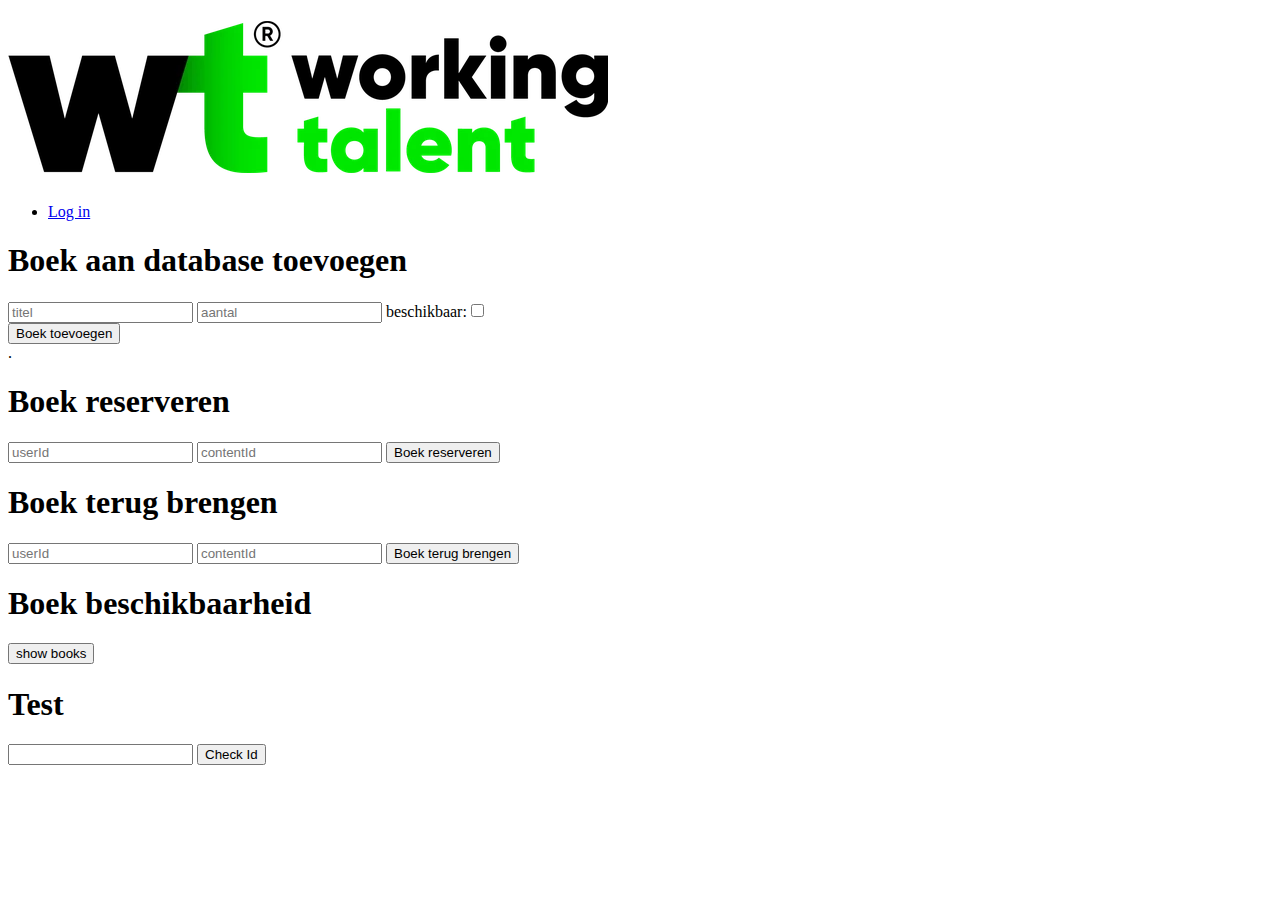
<file: frontdesk.html>
<!DOCTYPE html>
<html lang="en">
<head>
    <meta charset="UTF-8">
    <meta name="viewport" content="width=device-width, initial-scale=1.0">
    <title>Book reservation</title>
    <!-- <link rel="stylesheet" href="template-style.css" /> -->
</head>
<script>
    function addBook(){
        let title = document.getElementById("new-title").value
        // let amount = document.getElementById("new-amount").value
        // let available = document.getElementById("new-available").value

        fetch("https://wt2407.azurewebsites.net/api/books/addBook/"+ title);

        console.log(title)
        // console.log(amount)
        // console.log(available)

        document.getElementById("addBoekAlert").innerHTML = "Boek toegevoegd: " + title;
    }
    
    async function showBooks(){         
    // Need bs.findall() in booksEndpoint to get all the books.
        console.log("check1");           
        try{
            const response = await fetch("https://wt2407.azurewebsites.net/showBooks");
            console.log(response);
            if(!response.ok){
                throw new Error(`Response status: ${response.status}`);
            }
            const json = await response.json();
            console.log(json);
            var eindString = "<table border=1>";
            eindString += "<tr><td>ID</td><td>Name</td><td>Available</td></tr>"
            for(var x = 0; x < json.length; x++){
                eindString += "<tr><td>"+json[x].contentId+"</td><td>"+json[x].contentName+"</td><td>"+json[x].available+"</td></tr>";
            }
            eindString += "</table>";
            document.getElementById("TMTable").innerHTML = eindString;
        }
        catch(error){
            console.error(error.message)
        }
    }

    async function reserveFrontEnd(){
        let userId = document.getElementById("new-userId").value
        let contentId = document.getElementById("new-contentId").value
        try{
            await fetch("https://wt2407.azurewebsites.net/reserveFrontEnd/"+ userId + "/" + contentId);
            document.getElementById("boekGereserveerd").innerHTML = contentId + " gereserveerd door " + userId;
        }
        catch(error){
            console.log(error.message);
        }
        
    }

    async function returnFrontEnd(){
        let userId_return = document.getElementById("new-userId-return").value
        let contentId_return = document.getElementById("new-contentId-return").value

        try{
            await fetch("https://wt2407.azurewebsites.net/returnFrontEnd/"+ userId_return + "/" + contentId_return);
            document.getElementById("boekTerugGebracht").innerHTML = contentId_return + " terug gebracht door " + userId_return;
        }
        catch(error){
            console.log(error.message);
        }
    }

    async function IdCheck(){
        let inputId = document.getElementById("new-id").value;          
        try{
            const response = await fetch("https://wt2407.azurewebsites.net/showBooks");
            console.log(response);
            if(!response.ok){
                throw new Error(`Response status: ${response.status}`);
            }
            const json = await response.json();
            console.log(json);
            var checkedId = 0;
            for(var x = 0; x < json.length; x++){
                if(json[x].physicalContentId == inputId){
                    checkedId = json[x].contentName;
                }
            }
            document.getElementById("IdName").innerHTML = checkedId;
        }
        catch(error){
            console.error(error.message)
        }
    }
</script>
<body>
    <nav class="nav">
        <div class="container">
          <h1 class="logo">
            <a href="index.html">
              <img src="images/logo.png" alt="Working Talent" />
            </a>
          </h1>
          <ul>
            <li><a href="Login2.html" class="topright-button">Log in</a></li>
          </ul>
        </div>
      </nav>
    <h1>Boek aan database toevoegen</h1>

    <input type="text" id="new-title" name="title" placeholder="titel">
    <input type="number" step="1" id="new-amount" name="amount" placeholder="aantal">
    <label id="beschikbaarheid">beschikbaar:</label><input type="checkbox" id="new-available" name="available"><br>
    <button onclick="addBook()">Boek toevoegen</button><br>
    <div id="addBoekAlert">.</div>
    
    <h1>Boek reserveren</h1>
    <input type="text" id="new-userId" placeholder="userId">
    <input type="text" id="new-contentId" placeholder="contentId">
    <button onclick="reserveFrontEnd()">Boek reserveren</button><br>
    <div id="boekGereserveerd"></div>

    <h1>Boek terug brengen</h1>
    <input type="text" id="new-userId-return" placeholder="userId">
    <input type="text" id="new-contentId-return" placeholder="contentId">
    <button onclick="returnFrontEnd()">Boek terug brengen</button><br>
    <div id="boekTerugGebracht"></div>
    
    <!-- <input type="text" id="trainee_name" placeholder="trainee naam">
   Welke boeken hebben we? 
     <table>
        <tr><th>Titel                     <th>aantal         <th>beschikbaarheid  <th>reserveren                                                  <th> status
        <tr><td>Scrum for Dummies         <td id="a1">1      <td id="b1">Ja       <td><button onclick="reserveerBoek(this,1)">reserveren</button> <td><label id="gereserveerd1">.</label>
        <tr><td>SQL Pocket Guide          <td id="a2">2      <td id="b2">Ja       <td><button onclick="reserveerBoek(this,2)">reserveren</button> <td><label id="gereserveerd2">.</label>
        <tr><td>The Data Warehouse Toolkit<td id="a3">1      <td id="b3">Ja       <td><button onclick="reserveerBoek(this,3)">reserveren</button> <td><label id="gereserveerd3">.</label>
        <tr><td>Babok                     <td id="a4">1      <td id="b4">Ja       <td><button onclick="reserveerBoek(this,4)">reserveren</button> <td><label id="gereserveerd4">.</label>
     </table>
    Welke boeken zijn er beschikbaar? 
    Kan ik dit book reserveren? -->

    <h1>Boek beschikbaarheid</h1>
     <button onclick="showBooks()">show books</button>
     <div id="TMTable"></div>

     <h1>Test</h1>
     <input type="text" id="new-id">
     <button onclick="IdCheck()">Check Id</button><br>
     <div id="IdName"></div>
    
</body>
</html>
</file>
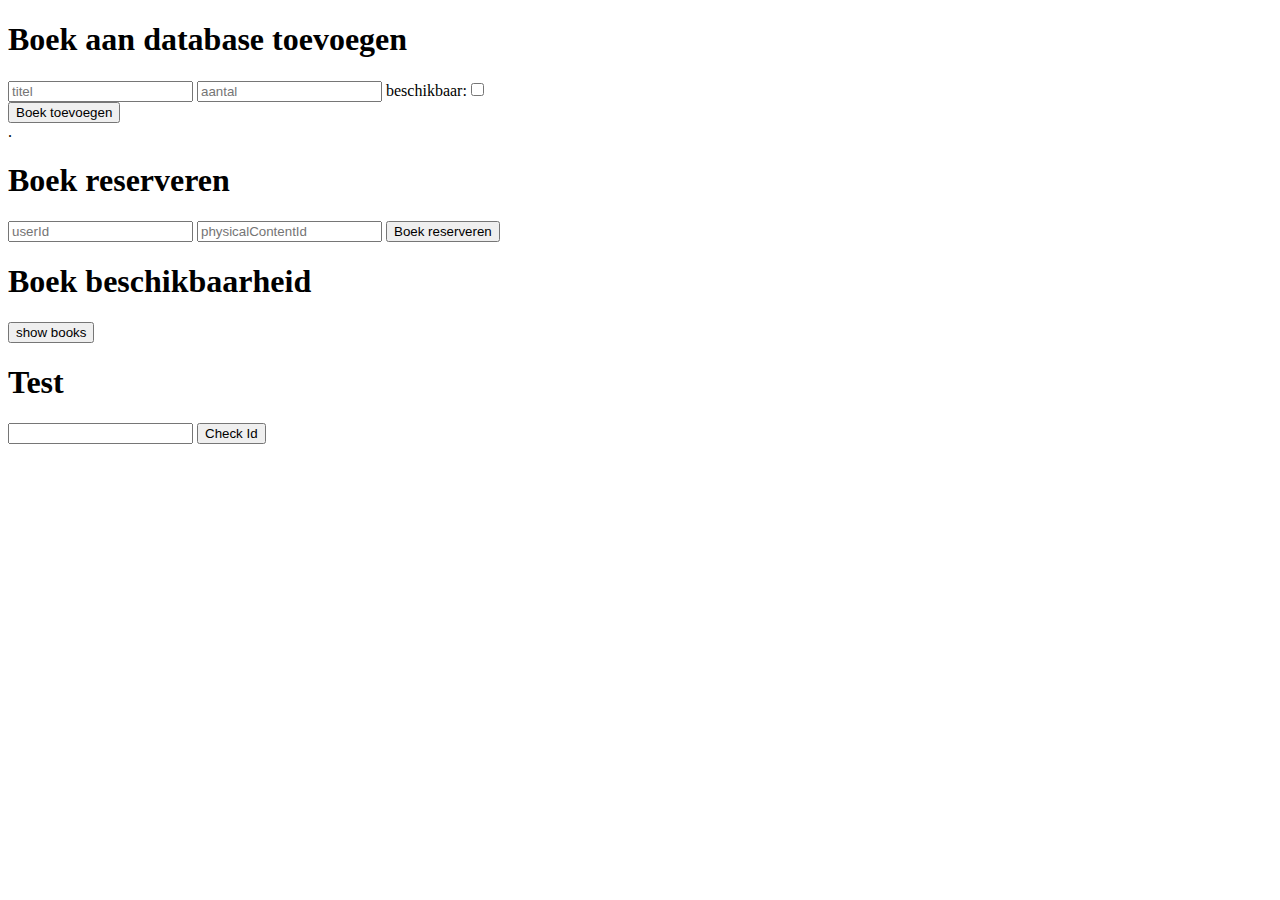
<file: reservation_test.html>
<!DOCTYPE html>
<html lang="en">
<head>
    <meta charset="UTF-8">
    <meta name="viewport" content="width=device-width, initial-scale=1.0">
    <title>Book reservation</title>
</head>
<script>
    const availableBooks = ["Boek1","Boek3"];

    function reserveerBoek(boek, nummer){
        let boekVar = boek.closest('tr').cells[0].textContent;
        let var2    = boek.closest('tr').cells[1].textContent;
        let beschikVar = boek.closest('tr').cells[2].textContent;
        if(beschikVar == "Ja"){
            document.getElementById("gereserveerd"+nummer).innerHTML = boekVar + " is gereserveerd voor jou!";
        }
        else{
            document.getElementById("gereserveerd"+nummer).innerHTML = boekVar + " is op dit moment niet beschikbaar.";
        }
        console.log(beschikVar == 'Ja');
        console.log(beschikVar, typeof beschikVar);
    }

    function addBook(){
        let title = document.getElementById("new-title").value
        let amount = document.getElementById("new-amount").value
        let available = document.getElementById("new-available").value

        fetch("http://localhost:8082/addBook/"+ title + "/" + amount + "/" + available);

        console.log(title)
        console.log(amount)
        console.log(available)

        //fetch("http://localhost:8082/nieuweFiets/"+prijs)
        //fetch("http://localhost:8082/nieuweFiets/"+bouwdatum)

        // document.getElementById("new-title").value = "";
        // document.getElementById("new-amount").value = "";
        // document.getElementById("new-available").value = "";

        document.getElementById("addBoekAlert").innerHTML = "Boek toegevoegd: " + title;
    }
    
    async function showBooks(){         
    // Need bs.findall() in booksEndpoint to get all the books.
        console.log("check1");           
        try{
            const response = await fetch("http://localhost:8082/showBooks");
            console.log(response);
            if(!response.ok){
                throw new Error(`Response status: ${response.status}`);
            }
            const json = await response.json();
            console.log(json);
            var eindString = "<table border=1>";
            eindString += "<tr><td>ID</td><td>Name</td><td>Amount</td><td>Available</td></tr>"
            for(var x = 0; x < json.length; x++){
                eindString += "<tr><td>"+json[x].physicalContentId+"</td><td>"+json[x].contentName+"</td><td>"+json[x].amount+"</td><td>"+json[x].available+"</td></tr>";
            }
            eindString += "</table>";
            document.getElementById("TMTable").innerHTML = eindString;
        }
        catch(error){
            console.error(error.message)
        }
    }

    function reserveFrontEnd(){
        let userId = document.getElementById("new-userId").value
        let physicalContentId = document.getElementById("new-physicalContentId").value
        try{
            fetch("http://localhost:8082/reserveFrontEnd/"+ userId + "/" + physicalContentId);
            document.getElementById("boekGereserveerd").innerHTML = physicalContentId + " gereserveerd door " + userId;
        }
        catch(error){
            console.log(error.message);
        }
        
    }

    async function IdCheck(){
        let inputId = document.getElementById("new-id").value;          
        try{
            const response = await fetch("http://localhost:8082/showBooks");
            console.log(response);
            if(!response.ok){
                throw new Error(`Response status: ${response.status}`);
            }
            const json = await response.json();
            console.log(json);
            var checkedId = 0;
            for(var x = 0; x < json.length; x++){
                if(json[x].physicalContentId == inputId){
                    checkedId = json[x].contentName;
                }
            }
            document.getElementById("IdName").innerHTML = checkedId;
        }
        catch(error){
            console.error(error.message)
        }
    }
</script>
<body>
    <h1>Boek aan database toevoegen</h1>

    <form>
        <input type="text" id="new-title" name="title" placeholder="titel">
        <input type="number" step="1" id="new-amount" name="amount" placeholder="aantal">
        <label id="beschikbaarheid">beschikbaar:</label><input type="checkbox" id="new-available" name="available"><br>
        <button onclick="addBook()">Boek toevoegen</button><br>
        <div id="addBoekAlert">.</div>
    </form>
  
    
    <h1>Boek reserveren</h1>
    <input type="text" id="new-userId" placeholder="userId">
    <input type="text" id="new-physicalContentId" placeholder="physicalContentId">
    <button onclick="reserveFrontEnd()">Boek reserveren</button><br>
    <div id="boekGereserveerd"></div>
    
    <!-- <input type="text" id="trainee_name" placeholder="trainee naam">
   Welke boeken hebben we? 
     <table>
        <tr><th>Titel                     <th>aantal         <th>beschikbaarheid  <th>reserveren                                                  <th> status
        <tr><td>Scrum for Dummies         <td id="a1">1      <td id="b1">Ja       <td><button onclick="reserveerBoek(this,1)">reserveren</button> <td><label id="gereserveerd1">.</label>
        <tr><td>SQL Pocket Guide          <td id="a2">2      <td id="b2">Ja       <td><button onclick="reserveerBoek(this,2)">reserveren</button> <td><label id="gereserveerd2">.</label>
        <tr><td>The Data Warehouse Toolkit<td id="a3">1      <td id="b3">Ja       <td><button onclick="reserveerBoek(this,3)">reserveren</button> <td><label id="gereserveerd3">.</label>
        <tr><td>Babok                     <td id="a4">1      <td id="b4">Ja       <td><button onclick="reserveerBoek(this,4)">reserveren</button> <td><label id="gereserveerd4">.</label>
     </table>
    Welke boeken zijn er beschikbaar? 
    Kan ik dit book reserveren? -->

    <h1>Boek beschikbaarheid</h1>
     <button onclick="showBooks()">show books</button>
     <div id="TMTable"></div>

     <h1>Test</h1>
     <input type="text" id="new-id">
     <button onclick="IdCheck()">Check Id</button><br>
     <div id="IdName"></div>
    
</body>
</html>
</file>
<file: template-style.css>
* {
  box-sizing: border-box;
  margin: 0;
  padding: 0;
}

:root {
  --wt-licht-groen: #00e600;
  --wt-donker-groen: #008200;
  --wt-donker-grijs: #5a5a5a;
  --wt-grijs: #969696;
  --wt-licht-grijs: #c8c8c8;
  --wt-lichtst-grijs: #f0f0f0f0;
}

body {
  font-family: 'Gill Sans', 'Gill Sans MT', Calibri, 'Trebuchet MS', sans-serif, sans-serif;
  background-color: #fff;
  margin: 0;
  padding: 0;
  display: flex;
  flex-direction: column;
  min-height: 100vh;
}

h1{
  padding-top: 5px;
  padding-bottom: 10px;
}

h2{
  padding-top: 10px;
}

main {
  padding: 20px;
  flex: 1;
}

.container{
  max-width: 1900px;
  margin: 0 auto;
}

.nav{
  background-color: #fff;
  top: 0;
  left: 0;
  right: 0;
}

.nav .container{
  display: flex;
  justify-content: space-between;
  align-items: center;
  padding: 20px 0 0;
}

.nav ul{
  display: flex;
  list-style-type: none;
  align-items: center;
  justify-content: space-around;
}

.nav a{
  display: flex;
  color: #000;
  text-decoration: none;
  padding: 7px 10px;
}

.nav .navigation-link:hover{
  text-decoration: underline;
}

.logo img{
  width: 100%;
  max-height: 30px;
  margin: 5px;
}

.topright-button{
  background-image: linear-gradient(to right, var(--wt-donker-groen) , var(--wt-licht-groen), var(--wt-licht-groen));
    padding: .25rem .5rem;
    margin: 10px;
    border-radius: 7px;
    font-weight: bold;
}

.topright-button:hover{
  box-shadow: 0 0 10px rgba(0,0,0,0.3);
}

.title{
  margin-left: 5%;
}

.title-line {
  display: flex;
  text-align: center;
  width: 90%; /* Line width is 75% of the container */
  margin-left: 5%;
  border: none; /* Remove default border */
  height: 2px; /* Adjust the height of the line as needed */
  background-color: var(--wt-licht-grijs); /* Line color */
}

footer {
  background-color: #fff;
  top: 0;
  left: 0;
  right: 0;
  background-color: #000;
  color:#fff;
  padding: 20px;
  text-align: center;
  box-shadow: 0 -2px 4px rgba(0, 0, 0, 0.1);
}

footer .container{
  display: flex;
  justify-content: space-between;
  align-items: center;
  padding: 20px 0;
}

footer ul{
  display: flex;
  list-style-type: none;
  align-items: center;
  justify-content: space-around;
}

footer a{
  display: flex;
  color: #000;
  text-decoration: none;
  padding: 7px 10px;
}

footer p {
  margin: 0;
}

footer .social-media {
  margin-top: 10px;
  display: flex;
  gap: 10px;
  justify-content: center;
}

footer .social-media a img {
  height: 30px;
}

.media-circle{
  display:flex;
  height: 3.5rem;
  width: 3.5rem;
  align-items: center;
  justify-content: center;
  border-radius: 50%;
  border: 2px solid #fff;
}

.media-circle:hover{
  box-shadow: 0 0 20px var(--wt-donker-grijs);
}

.footer-line {
  width: 90%;
  margin: 20px;
  border: none;
  border-top: 2px solid var(--wt-donker-grijs);
}

.voorwaarden-container {
  display: flex;
  text-align: left;
  width: 90%;
}

.voorwaarden-container a {
  color: var(--wt-grijs);
  margin: 10px
}

.voorwaarden-container a:hover {
  text-decoration: underline;
}
</file>
